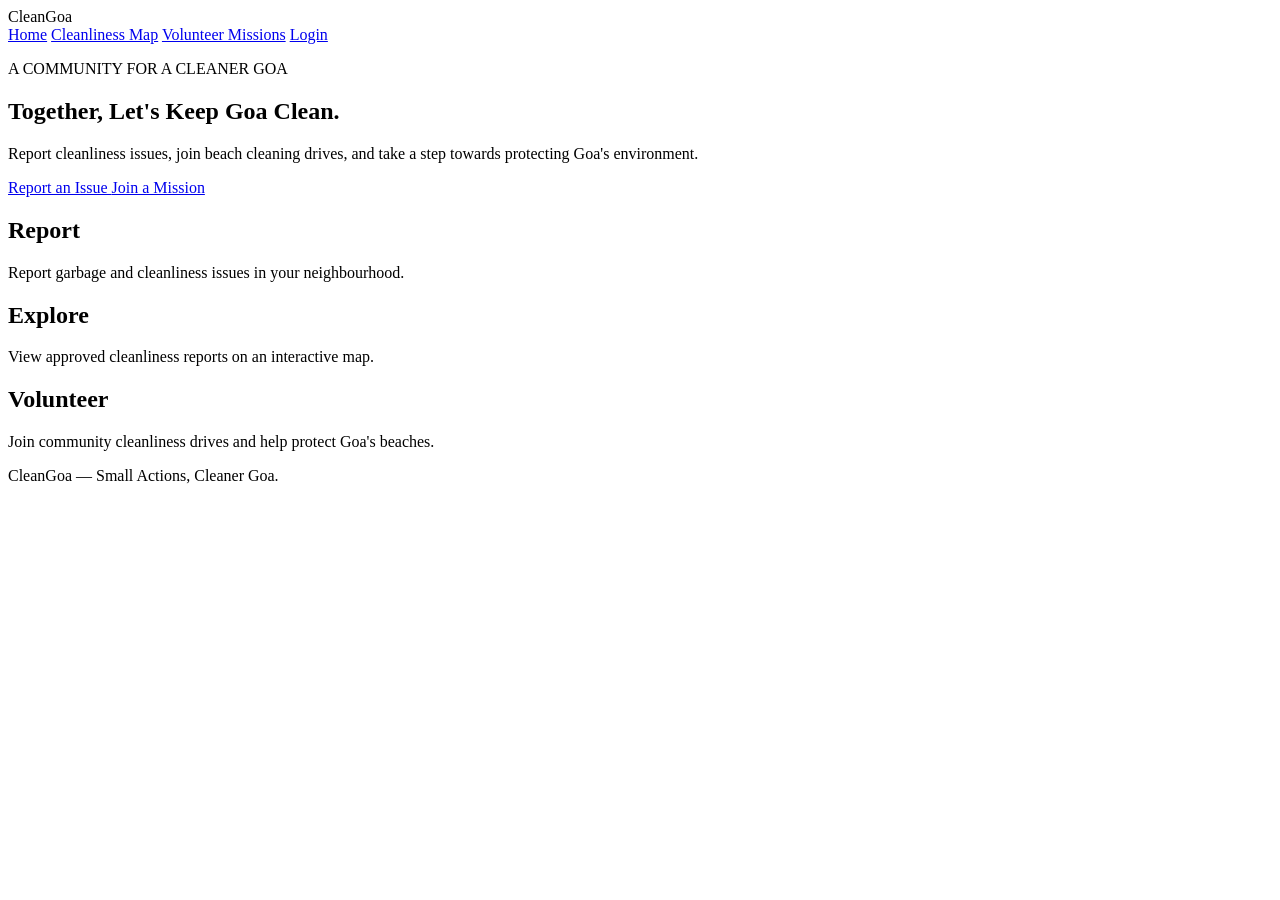
<file: code/frontend/index.html>
<!DOCTYPE html>
<html lang="en" xmlns:th="http://www.thymeleaf.org">

<head>
    <meta charset="UTF-8">
    <meta name="viewport" content="width=device-width, initial-scale=1.0">

    <title>CleanGoa | A Cleaner Goa</title>

    <link rel="stylesheet" th:href="@{/css/style.css}">
</head>

<body>

    <header>
        <div class="logo">CleanGoa</div>

        <nav>
            <a href="/">Home</a>
            <a href="/map">Cleanliness Map</a>
            <a href="/missions">Volunteer Missions</a>
            <a href="/login" class="login-btn">Login</a>
        </nav>
    </header>

    <main>

        <section class="hero">

            <p class="tagline">A COMMUNITY FOR A CLEANER GOA</p>

            <h1>
                Together, Let's Keep
                <span>Goa Clean.</span>
            </h1>

            <p class="description">
                Report cleanliness issues, join beach cleaning drives,
                and take a step towards protecting Goa's environment.
            </p>

            <div class="buttons">
                <a href="/report" class="primary-btn">
                    Report an Issue
                </a>

                <a href="/missions" class="secondary-btn">
                    Join a Mission
                </a>
            </div>

        </section>

        <section class="features">

            <div class="feature">
                <h2>Report</h2>
                <p>
                    Report garbage and cleanliness issues
                    in your neighbourhood.
                </p>
            </div>

            <div class="feature">
                <h2>Explore</h2>
                <p>
                    View approved cleanliness reports
                    on an interactive map.
                </p>
            </div>

            <div class="feature">
                <h2>Volunteer</h2>
                <p>
                    Join community cleanliness drives
                    and help protect Goa's beaches.
                </p>
            </div>

        </section>

    </main>

    <footer>
        <p>CleanGoa — Small Actions, Cleaner Goa.</p>
    </footer>

</body>
</html>
</file>
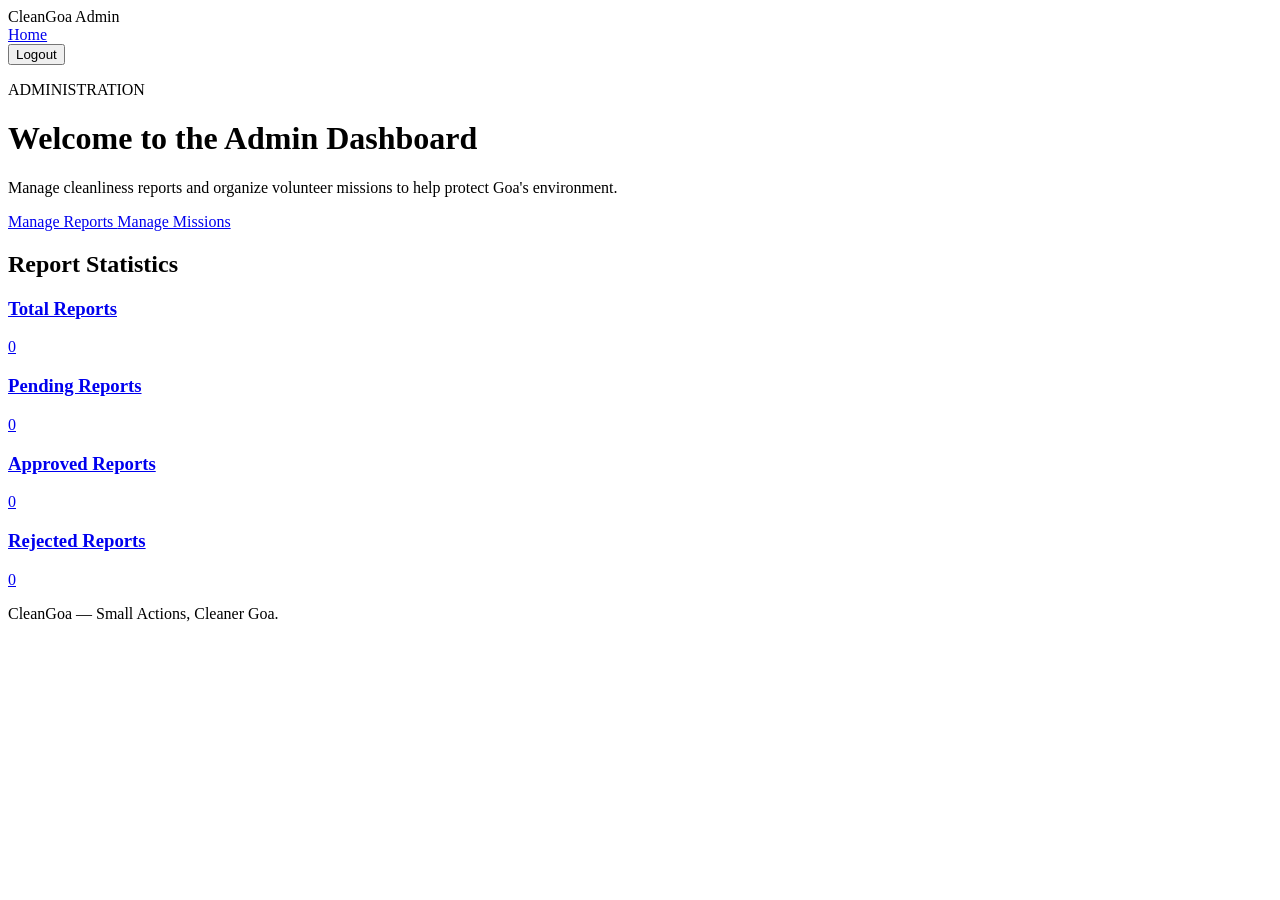
<file: code/frontend/admin-dashboard.html>
<!DOCTYPE html>
<html lang="en" xmlns:th="http://www.thymeleaf.org">

<head>
    <meta charset="UTF-8">
    <meta name="viewport" content="width=device-width, initial-scale=1.0">

    <title>Admin Dashboard | CleanGoa</title>

    <link rel="stylesheet" th:href="@{/css/style.css}">
</head>

<body>

    <header>
        <div class="logo">CleanGoa Admin</div>

        <nav>
            <a href="/">Home</a>

            <form th:action="@{/logout}" method="post">
                <button type="submit" class="logout-btn">
                    Logout
                </button>
            </form>
        </nav>
    </header>

    <main class="hero">

        <p class="tagline">ADMINISTRATION</p>

        <h1>
            Welcome to the
            <span>Admin Dashboard</span>
        </h1>

        <p class="description">
            Manage cleanliness reports and organize
            volunteer missions to help protect Goa's environment.
        </p>

        <div class="buttons">
            <a href="/admin/reports" class="primary-btn">
                Manage Reports
            </a>

            <a href="/admin/missions" class="secondary-btn">
                Manage Missions
            </a>
        </div>

        
<div class="report-statistics">

    <h2>Report Statistics</h2>

    <div class="statistics-grid">

        <a href="/admin/reports?status=ALL" class="stat-card">
            <h3>Total Reports</h3>
            <p th:text="${totalReports}">0</p>
        </a>

        <a href="/admin/reports?status=PENDING" class="stat-card">
            <h3>Pending Reports</h3>
            <p th:text="${pendingReports}">0</p>
        </a>

        <a href="/admin/reports?status=APPROVED" class="stat-card">
            <h3>Approved Reports</h3>
            <p th:text="${approvedReports}">0</p>
        </a>

        <a href="/admin/reports?status=REJECTED" class="stat-card">
            <h3>Rejected Reports</h3>
            <p th:text="${rejectedReports}">0</p>
        </a>

    </div>
</div>

    </main>

    <footer>
        <p>CleanGoa — Small Actions, Cleaner Goa.</p>
    </footer>

</body>
</html>
</file>
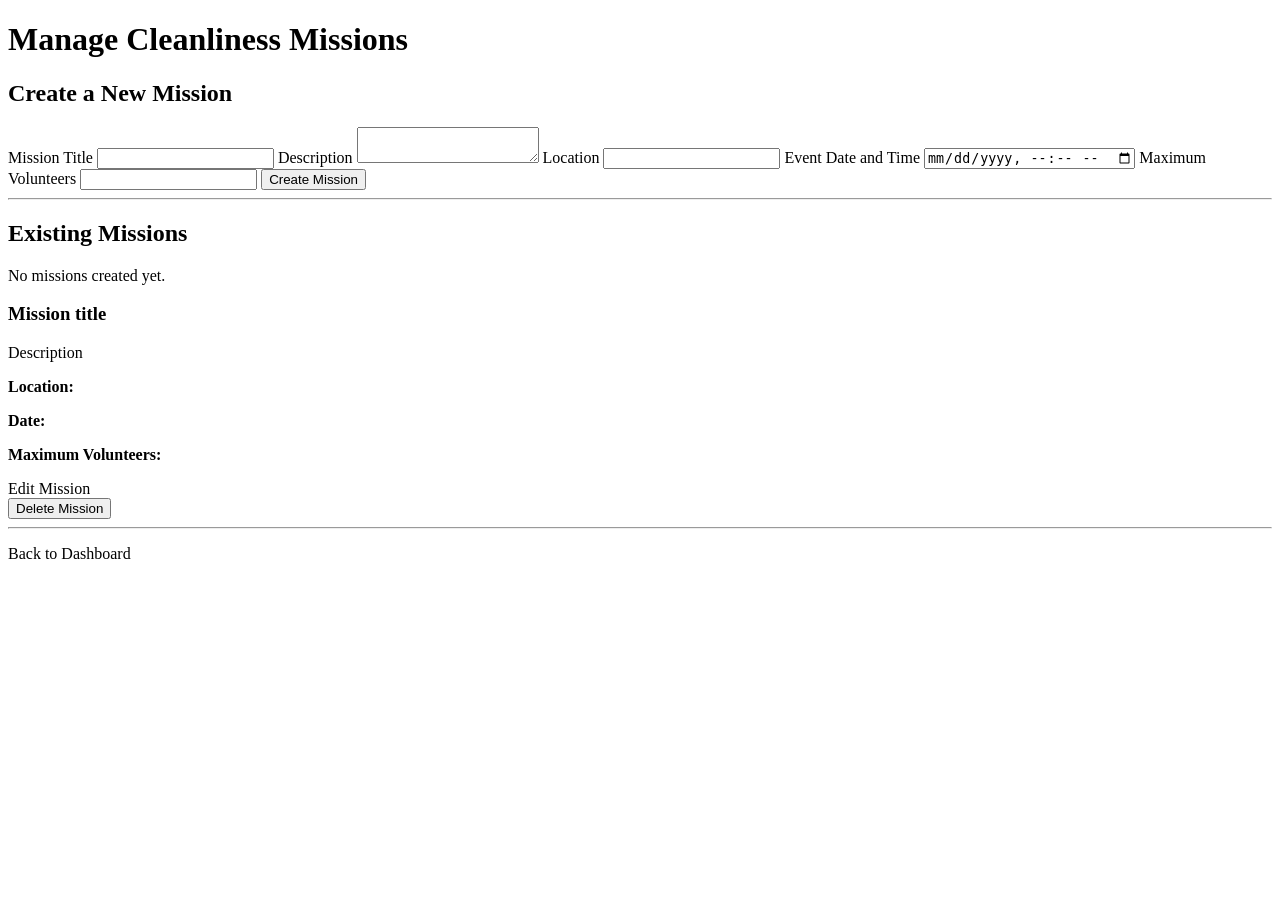
<file: code/frontend/admin-missions.html>
<!DOCTYPE html>
<html lang="en" xmlns:th="http://www.thymeleaf.org">
<head>
    <meta charset="UTF-8">
    <meta name="viewport" content="width=device-width, initial-scale=1.0">
    <title>Manage Missions - CleanGoa</title>
    <link rel="stylesheet" th:href="@{/css/style.css}">
</head>

<body>

<main class="missions-container admin-missions">

    <h1>Manage Cleanliness Missions</h1>


    <h2>Create a New Mission</h2>

    <form class="admin-mission-form"
      th:action="@{/admin/missions}"
      th:object="${mission}"
      method="post">

        <label>Mission Title</label>
        <input type="text" th:field="*{title}" required maxlength="255">

        <label>Description</label>
        <textarea th:field="*{description}" required maxlength="2000"></textarea>

        <label>Location</label>
        <input type="text" th:field="*{locationName}" required maxlength="255">

        <label>Event Date and Time</label>
        <input type="datetime-local" th:field="*{eventDate}" required>

        <label>Maximum Volunteers</label>
        <input type="number" th:field="*{maxVolunteers}" min="1" required>

        <button class="mission-button" type="submit">Create Mission</button>

    </form>

    <hr>

    <h2>Existing Missions</h2>

    <p th:if="${#lists.isEmpty(missions)}">No missions created yet.</p>

    <div class="mission-card" th:each="m : ${missions}">
        <h3 th:text="${m.title}">Mission title</h3>
        <p th:text="${m.description}">Description</p>
        <p>
            <strong>Location:</strong>
            <span th:text="${m.locationName}"></span>
        </p>
        <p>
            <strong>Date:</strong>
            <span th:text="${#temporals.format(m.eventDate, 'dd-MM-yyyy HH:mm')}"></span>
        </p>
        <p>
            <strong>Maximum Volunteers:</strong>
            <span th:text="${m.maxVolunteers}"></span>
        </p>

        <div class="mission-actions">

    <a class="primary-btn"
       th:href="@{/admin/missions/edit/{id}(id=${m.id})}">
        Edit Mission
    </a>

    <form th:action="@{/admin/missions/delete/{id}(id=${m.id})}"
          method="post"
          onsubmit="return confirm('Are you sure you want to delete this mission?');">

        <button type="submit" class="mission-delete-btn">
            Delete Mission
        </button>

    </form>

</div>

        <hr>
    </div>

    <p class="mission-links">
    <a class="secondary-btn" th:href="@{/admin/dashboard}">
        Back to Dashboard
    </a>
</p>
</main>
</body>
</html>
</file>
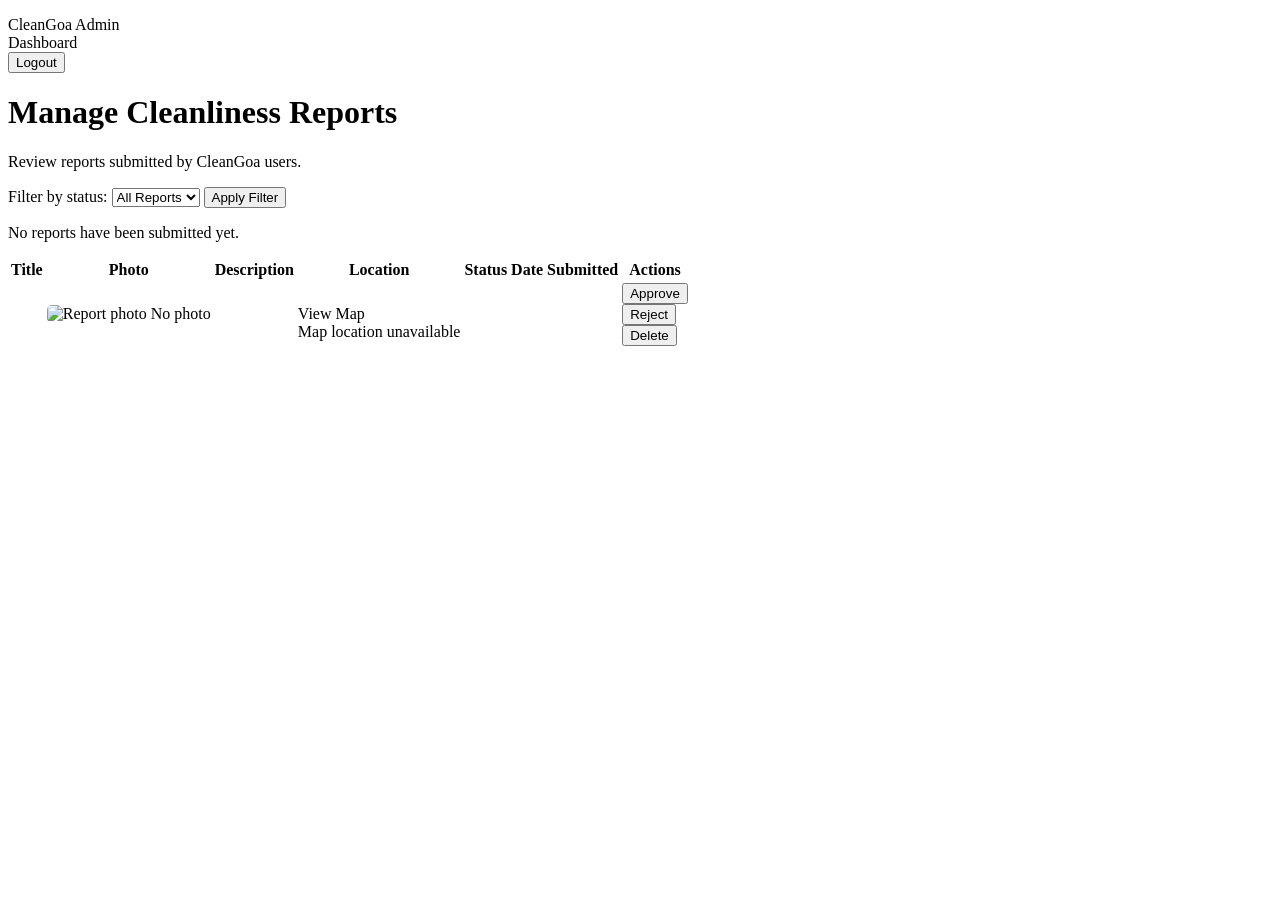
<file: code/frontend/admin-reports.html>
<!DOCTYPE html>

<html lang="en" xmlns:th="http://www.thymeleaf.org">

<head>
    <meta charset="UTF-8">
    <meta name="viewport" content="width=device-width, initial-scale=1.0">
    <title>Manage Reports | CleanGoa</title>
    <link rel="stylesheet" th:href="@{/css/style.css}">
</head>

<p th:if="${success}"
   th:text="${success}">
</p>

<body>

<header>
    <div class="logo">CleanGoa Admin</div>

    <nav>
        <a th:href="@{/admin/dashboard}">Dashboard</a>

        <form th:action="@{/logout}" method="post">
            <button type="submit" class="logout-btn">Logout</button>
        </form>
    </nav>
</header>

<main>
    <h1>Manage Cleanliness Reports</h1>

    <p>Review reports submitted by CleanGoa users.</p>

    <form th:action="@{/admin/reports}" method="get">

    <label for="status">Filter by status:</label>

    <select id="status" name="status">
        <option value="ALL"
                th:selected="${selectedStatus == 'ALL'}">
            All Reports
        </option>

        <option value="PENDING"
                th:selected="${selectedStatus == 'PENDING'}">
            Pending
        </option>

        <option value="APPROVED"
                th:selected="${selectedStatus == 'APPROVED'}">
            Approved
        </option>

        <option value="REJECTED"
                th:selected="${selectedStatus == 'REJECTED'}">
            Rejected
        </option>
    </select>

    <button type="submit">Apply Filter</button>

</form>

    <p th:if="${#lists.isEmpty(reports)}">
        No reports have been submitted yet.
    </p>

   <table class="reports-table"
       th:unless="${#lists.isEmpty(reports)}">
        <thead>
            <tr>
                <th>Title</th>
                <th>Photo</th>
                <th>Description</th>
                <th>Location</th>
                <th>Status</th>
                <th>Date Submitted</th>
                <th>Actions</th>
            </tr>
        </thead>

        <tbody>
            <tr th:each="report : ${reports}">
                <td th:text="${report.title}"></td>
                <td>
    <img
        th:if="${report.imagePath != null and !report.imagePath.isEmpty()}"
        th:src="@{/images/{filename}(filename=${report.imagePath})}"
        alt="Report photo"
        style="max-width: 120px; max-height: 90px;
               object-fit: contain; border-radius: 5px;">
    <span th:if="${report.imagePath == null or report.imagePath.isEmpty()}">
        No photo
    </span>
</td>
                <td th:text="${report.description}"></td>
                
            <td>
    <span th:text="${report.locationName}"></span>

<br>

<a
    th:if="${report.latitude != null and report.longitude != null}"
    th:href="'https://www.openstreetmap.org/?mlat=' + ${report.latitude} +
             '&amp;mlon=' + ${report.longitude} +
             '#map=16/' + ${report.latitude} + '/' + ${report.longitude}"
    target="_blank"
    rel="noopener noreferrer">
    View Map
</a>

<span th:if="${report.latitude == null or report.longitude == null}">
    <br>
    Map location unavailable
</span>

</td>


                <td>
    <span
        th:text="${report.status}"
        th:classappend="${report.status == 'APPROVED'} ? ' status-approved' :
                        (${report.status == 'REJECTED'} ? ' status-rejected' : ' status-pending')">
    </span>
</td>
                <td th:text="${#temporals.format(report.createdAt, 'dd-MM-yyyy HH:mm')}"></td>
                <td>
                    
<div>
    <form th:action="@{/admin/reports/{id}/approve(id=${report.id})}"
          method="post"
          class="report-action-form">

        <button type="submit" class="report-approve-btn">
            Approve
        </button>
    </form>

    <form th:action="@{/admin/reports/{id}/reject(id=${report.id})}"
          method="post"
          class="report-action-form">

        <button type="submit" class="report-reject-btn">
            Reject
        </button>
    </form>
</div>


<form th:if="${report.status == 'APPROVED'}"
      th:action="@{/admin/reports/{id}/delete(id=${report.id})}"
      method="post"
      onsubmit="return confirm('Are you sure you want to permanently delete this report?');"
      class="report-action-form">

    <button type="submit" class="report-delete-btn">
        Delete
    </button>
</form>



</td>
            </tr>
        </tbody>
    </table>

</main>

</body>
</html>
</file>
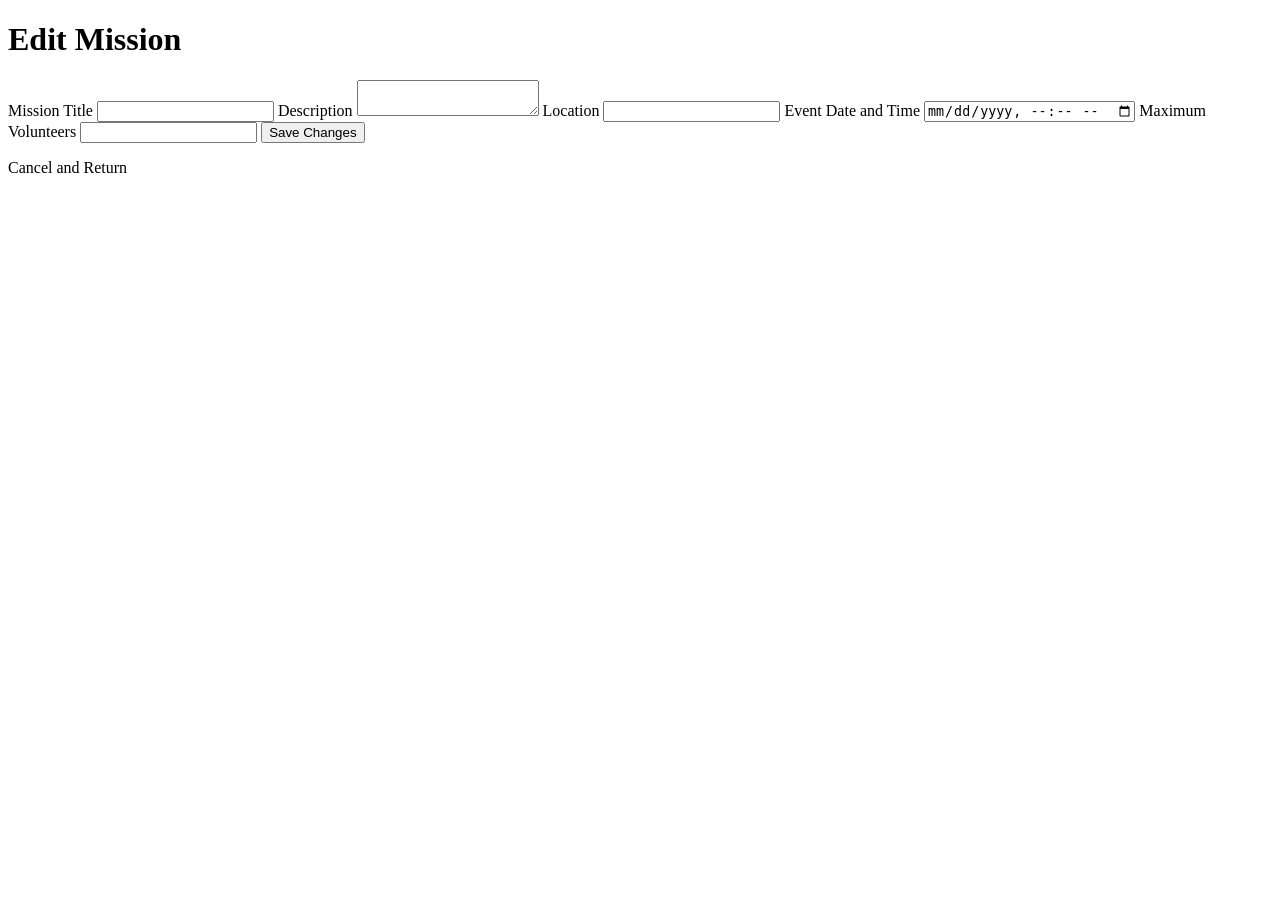
<file: code/frontend/edit-mission.html>
<!DOCTYPE html>
<html lang="en" xmlns:th="http://www.thymeleaf.org">
<head>
    <meta charset="UTF-8">
    <meta name="viewport" content="width=device-width, initial-scale=1.0">
    <title>Edit Mission - CleanGoa</title>
    <link rel="stylesheet" th:href="@{/css/style.css}">
</head>
<body>

<main class="missions-container admin-missions">

    <h1>Edit Mission</h1>

    <form class="admin-mission-form"
          th:action="@{/admin/missions/edit/{id}(id=${mission.id})}"
          th:object="${mission}"
          method="post">

        <label>Mission Title</label>
        <input type="text" th:field="*{title}" required maxlength="255">

        <label>Description</label>
        <textarea th:field="*{description}" required maxlength="2000"></textarea>

        <label>Location</label>
        <input type="text" th:field="*{locationName}" required maxlength="255">

        <label>Event Date and Time</label>
        <input type="datetime-local" th:field="*{eventDate}" required>

        <label>Maximum Volunteers</label>
        <input type="number" th:field="*{maxVolunteers}" min="1" required>

        <button class="mission-button" type="submit">Save Changes</button>
    </form>

    <p class="mission-links">
        <a class="secondary-btn" th:href="@{/admin/missions}">
            Cancel and Return
        </a>
    </p>

</main>
</body>
</html>
</file>
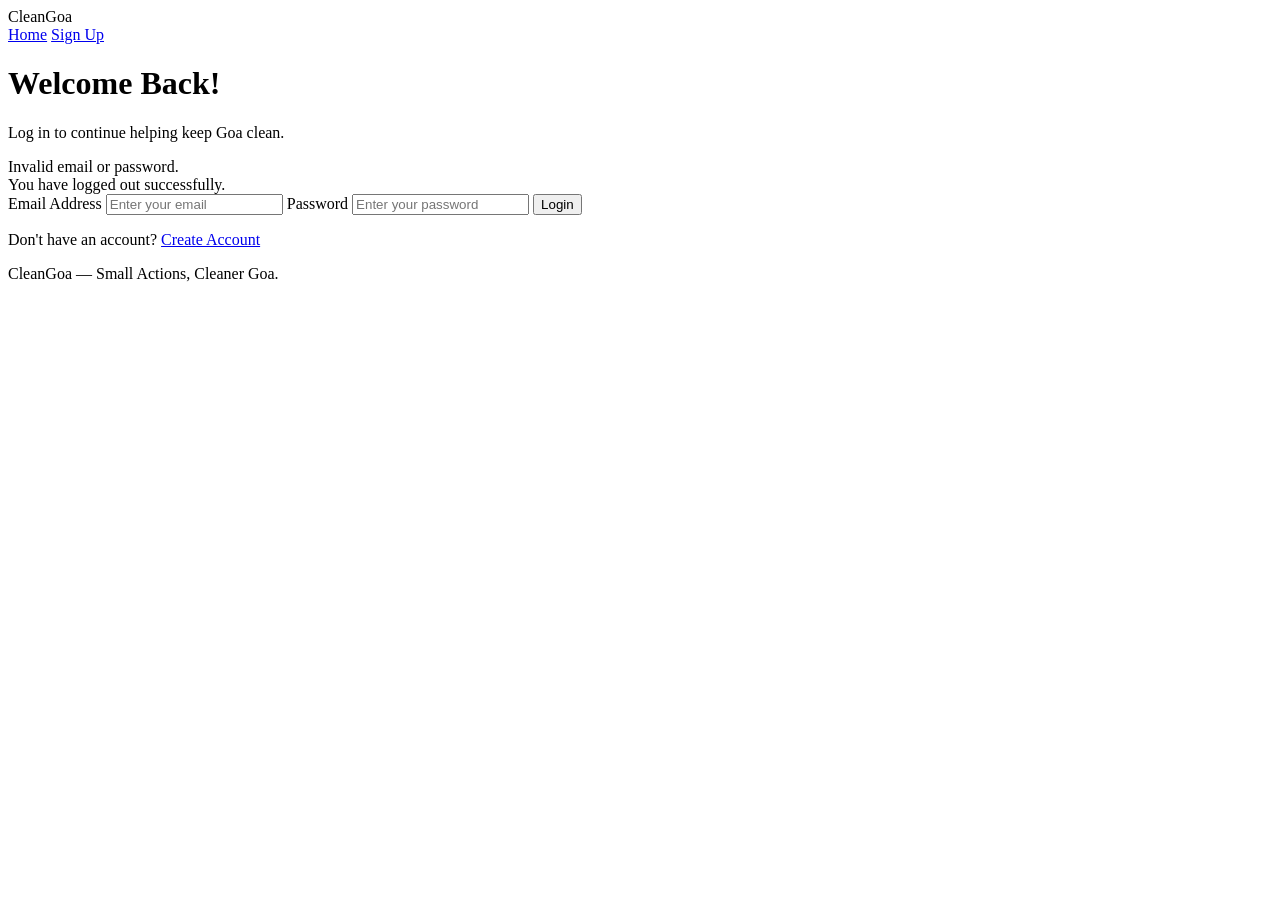
<file: code/frontend/login.html>
<!DOCTYPE html>
<html lang="en" xmlns:th="http://www.thymeleaf.org">

<head>
    <meta charset="UTF-8">
    <meta name="viewport" content="width=device-width, initial-scale=1.0">

    <title>Login | CleanGoa</title>

    <link rel="stylesheet" th:href="@{/css/style.css}">
</head>

<body>

    <header>
        <div class="logo">CleanGoa</div>

        <nav>
            <a href="/">Home</a>
            <a href="/signup">Sign Up</a>
        </nav>
    </header>

    <main class="signup-container">

        <div class="signup-card">

            <h1>Welcome Back!</h1>

            <p class="signup-description">
                Log in to continue helping keep Goa clean.
            </p>

            <div class="error-message" th:if="${param.error}">
                Invalid email or password.
            </div>

            <div class="success-message" th:if="${param.logout}">
                You have logged out successfully.
            </div>

            <form th:action="@{/login}" method="post">

                <label for="email">Email Address</label>

                <input
                    type="email"
                    id="email"
                    name="email"
                    placeholder="Enter your email"
                    required>

                <label for="password">Password</label>

                <input
                    type="password"
                    id="password"
                    name="password"
                    placeholder="Enter your password"
                    required>

                <button type="submit" class="primary-btn">
                    Login
                </button>

            </form>

            <p class="signup-footer">
                Don't have an account?
                <a href="/signup">Create Account</a>
            </p>

        </div>

    </main>

    <footer>
        <p>CleanGoa — Small Actions, Cleaner Goa.</p>
    </footer>

</body>
</html>
</file>
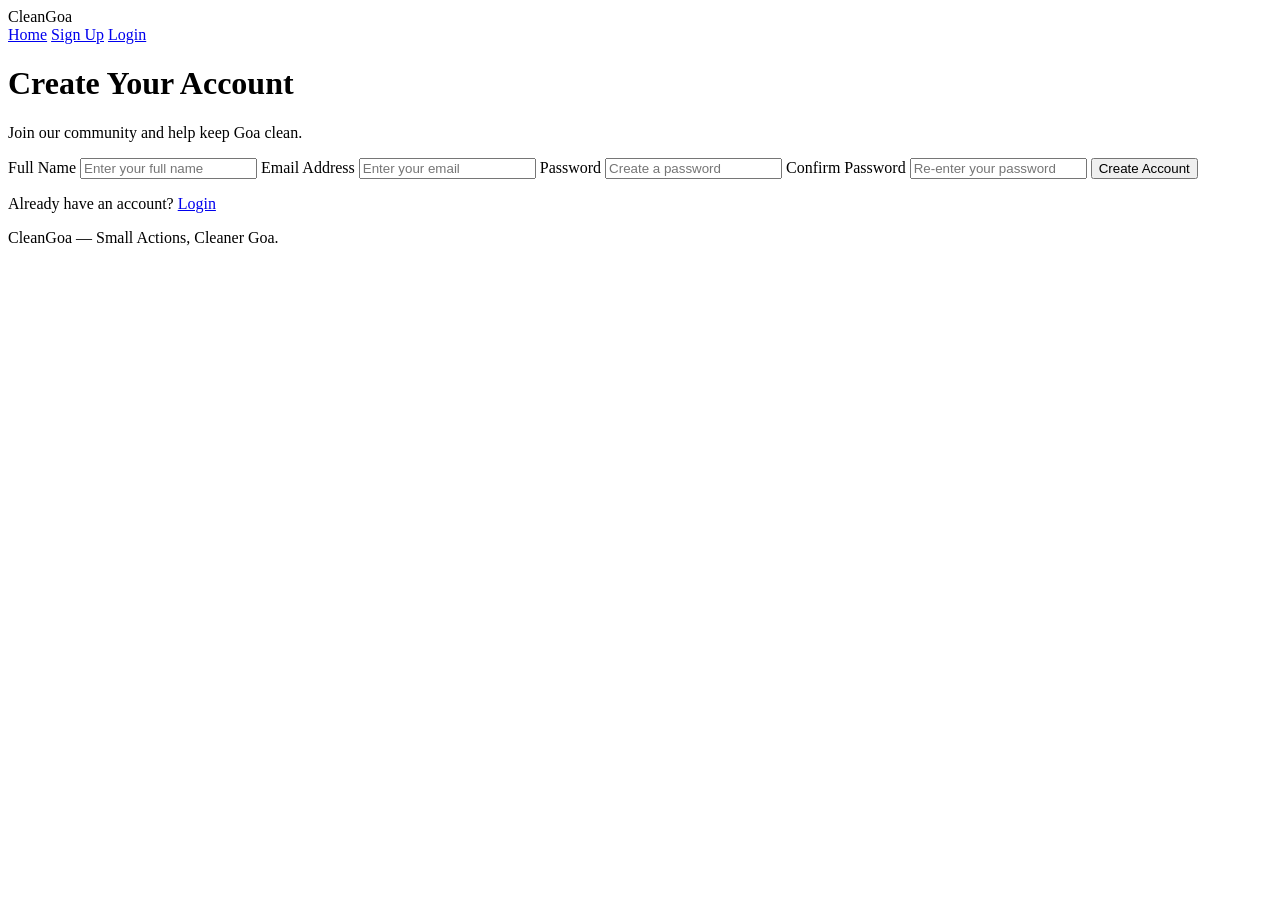
<file: code/frontend/signup.html>
<!DOCTYPE html>
<html lang="en" xmlns:th="http://www.thymeleaf.org">

<head>
    <meta charset="UTF-8">
    <meta name="viewport" content="width=device-width, initial-scale=1.0">

    <title>Sign Up | CleanGoa</title>

    <link rel="stylesheet" th:href="@{/css/style.css}">
</head>

<body>

    <header>
        <div class="logo">CleanGoa</div>

        <nav>
            <a href="/">Home</a>
            <a href="/signup">Sign Up</a>
            <a href="/login">Login</a>
        </nav>
    </header>

    <main class="signup-container">

        <div class="signup-card">

            <h1>Create Your Account</h1>

            <p class="signup-description">
                Join our community and help keep Goa clean.
            </p>

            <div class="success-message"
                 th:if="${success}"
                 th:text="${success}">
            </div>

            <div class="error-message"
                 th:if="${error}"
                 th:text="${error}">
            </div>

            <form th:action="@{/signup}" method="post">

                <label for="name">Full Name</label>
                <input
                    type="text"
                    id="name"
                    name="name"
                    placeholder="Enter your full name"
                    required
                    maxlength="100">

                <label for="email">Email Address</label>
                <input
                    type="email"
                    id="email"
                    name="email"
                    placeholder="Enter your email"
                    required
                    maxlength="254">

                <label for="password">Password</label>
                <input
                    type="password"
                    id="password"
                    name="password"
                    placeholder="Create a password"
                    required
                    minlength="8"
                    maxlength="72">

                <label for="confirmPassword">Confirm Password</label>
                <input
                    type="password"
                    id="confirmPassword"
                    name="confirmPassword"
                    placeholder="Re-enter your password"
                    required
                    minlength="8"
                    maxlength="72">

                <button type="submit" class="primary-btn">
                    Create Account
                </button>

            </form>

            <p class="signup-footer">
                Already have an account?
                <a href="/login">Login</a>
            </p>

        </div>

    </main>

    <footer>
        <p>CleanGoa — Small Actions, Cleaner Goa.</p>
    </footer>

</body>
</html>
</file>
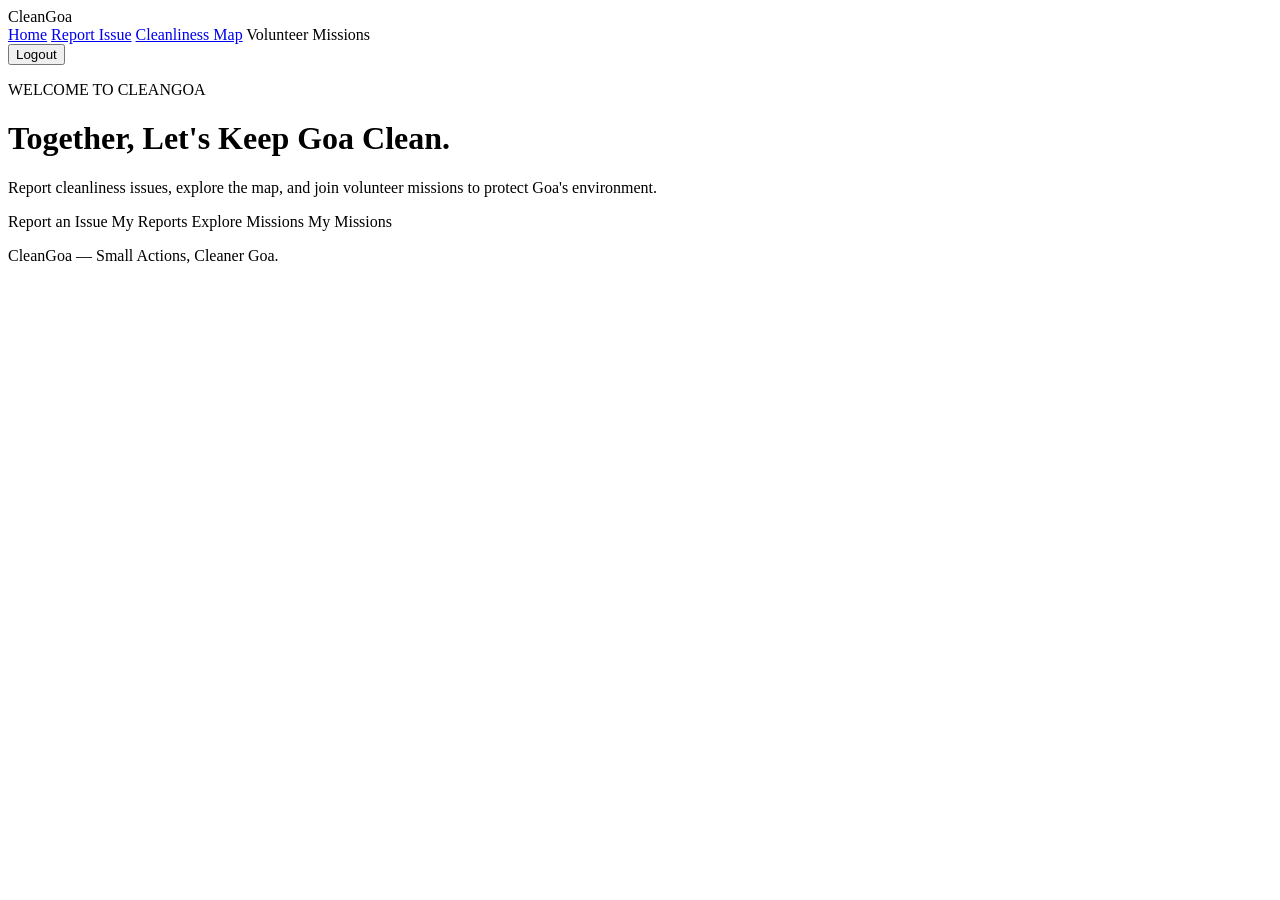
<file: code/frontend/user-dashboard.html>
<!DOCTYPE html>
<html lang="en" xmlns:th="http://www.thymeleaf.org">

<head>
    <meta charset="UTF-8">
    <meta name="viewport" content="width=device-width, initial-scale=1.0">

    <title>User Dashboard | CleanGoa</title>

    <link rel="stylesheet" th:href="@{/css/style.css}">
</head>

<body>

    <header>
        <div class="logo">CleanGoa</div>

        <nav>
            <a href="/">Home</a>
            <a href="/report">Report Issue</a>
            <a href="/map">Cleanliness Map</a>
            <a th:href="@{/user/missions}">Volunteer Missions</a>

            <form th:action="@{/logout}" method="post">
                <button type="submit" class="logout-btn">
                    Logout
                </button>
            </form>
        </nav>
    </header>

    <main class="hero">

        <p class="tagline">WELCOME TO CLEANGOA</p>

        <h1>
            Together, Let's Keep
            <span>Goa Clean.</span>
        </h1>

        <p class="description">
            Report cleanliness issues, explore the map,
            and join volunteer missions to protect Goa's environment.
        </p>


<div class="buttons">
    <a th:href="@{/report}" class="primary-btn">
        Report an Issue
    </a>

    <a th:href="@{/user/reports}" class="secondary-btn">
        My Reports
    </a>

    <a th:href="@{/user/missions}" class="secondary-btn">
        Explore Missions
    </a>

    <a th:href="@{/user/my-missions}" class="secondary-btn">
    My Missions
</a>

</div>


    </main>

    <footer>
        <p>CleanGoa — Small Actions, Cleaner Goa.</p>
    </footer>

</body>
</html>
</file>
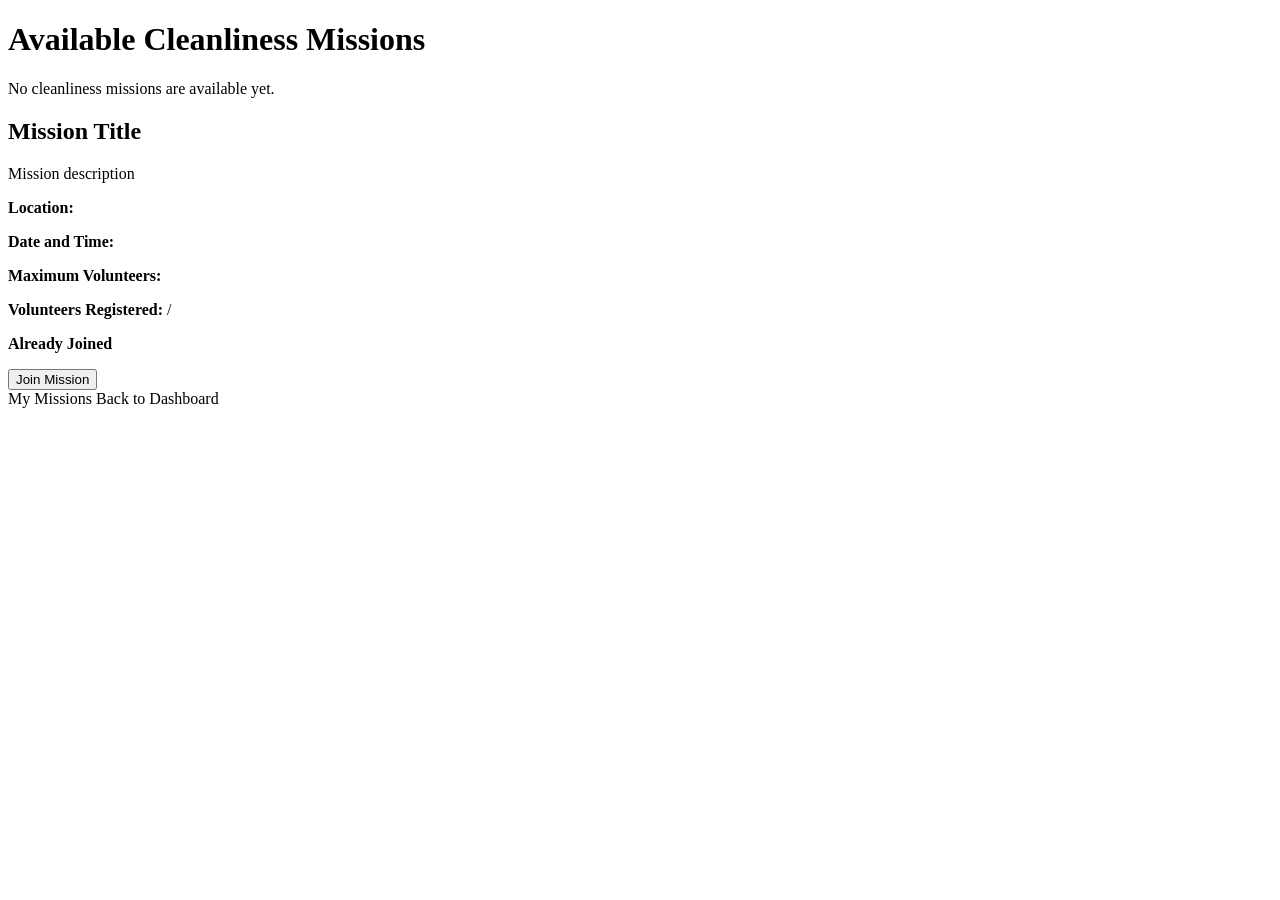
<file: code/frontend/user-missions.html>
<!DOCTYPE html>
<html lang="en" xmlns:th="http://www.thymeleaf.org">
<head>
    <meta charset="UTF-8">
    <meta name="viewport" content="width=device-width, initial-scale=1.0">
    <title>Cleanliness Missions - CleanGoa</title>
    <link rel="stylesheet" th:href="@{/css/style.css}">
</head>

<body>
    <main class="missions-container">

        <h1>Available Cleanliness Missions</h1>

        <p class="mission-message"
           th:if="${message}"
           th:text="${message}"></p>

        <p th:if="${#lists.isEmpty(missions)}">
            No cleanliness missions are available yet.
        </p>

        <div th:each="m : ${missions}" class="mission-card">

            <h2 th:text="${m.title}">Mission Title</h2>

            <p th:text="${m.description}">Mission description</p>

            <p>
                <strong>Location:</strong>
                <span th:text="${m.locationName}"></span>
            </p>

            <p>
                <strong>Date and Time:</strong>
                <span th:text="${#temporals.format(m.eventDate, 'dd-MM-yyyy HH:mm')}"></span>
            </p>

            <p>
                <strong>Maximum Volunteers:</strong>
                <span th:text="${m.maxVolunteers}"></span>
            </p>

            <p>
                <strong>Volunteers Registered:</strong>
                <span th:text="${volunteerCounts[m.id]}"></span>
                /
                <span th:text="${m.maxVolunteers}"></span>
            </p>

            <div th:if="${joinedMissionIds.contains(m.id)}">
                <p><strong>Already Joined</strong></p>
            </div>

            <form th:unless="${joinedMissionIds.contains(m.id)}"
                  th:action="@{/user/missions/join}" method="post">

                <input type="hidden" name="missionId" th:value="${m.id}">

                <button class="mission-button" type="submit">
                    Join Mission
                </button>
            </form>

        </div>

        <div class="mission-links">
            <a th:href="@{/user/my-missions}">My Missions</a>
            <a th:href="@{/user/dashboard}">Back to Dashboard</a>
        </div>

    </main>
</body>
</html>
</file>
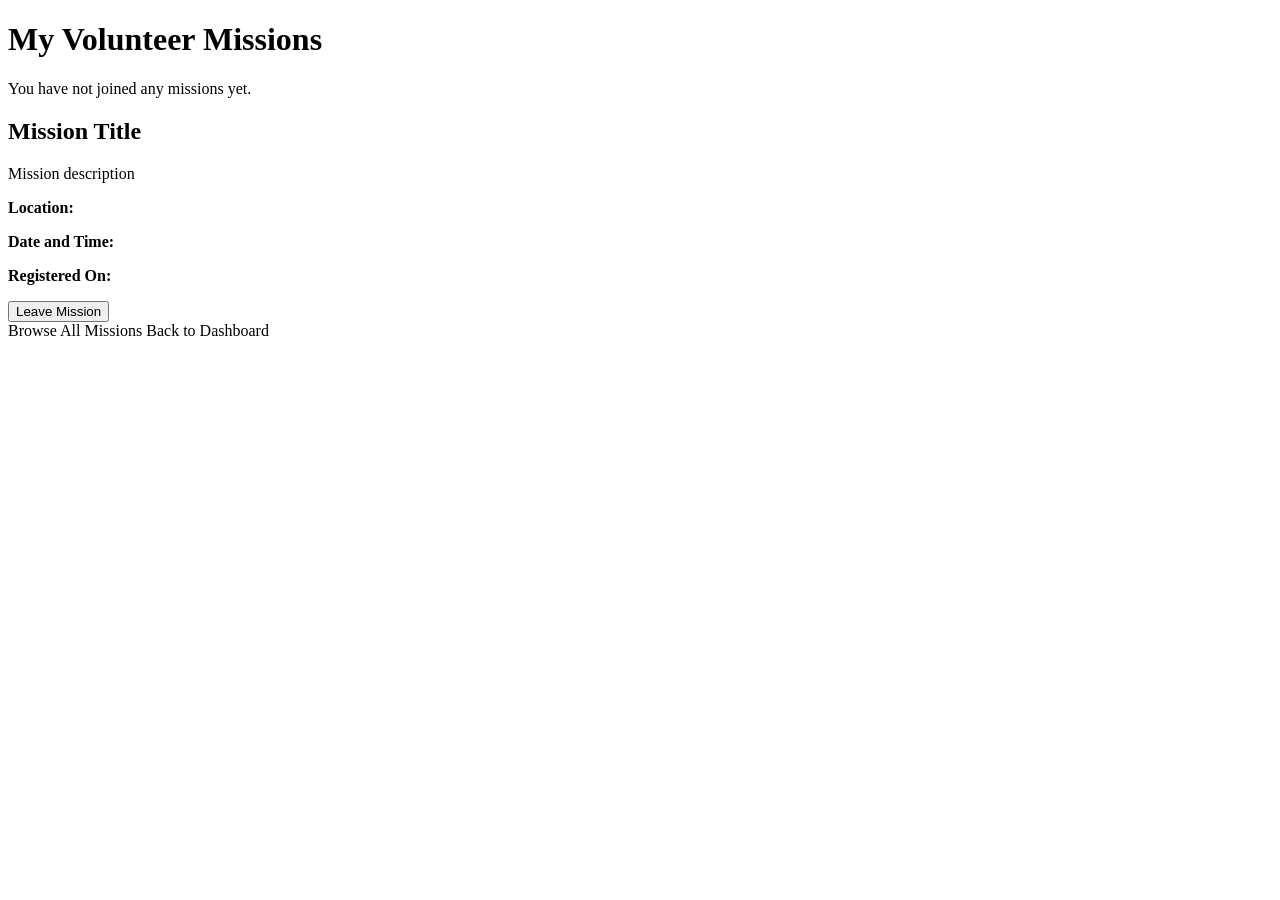
<file: code/frontend/user-my-missions.html>
<!DOCTYPE html>
<html lang="en" xmlns:th="http://www.thymeleaf.org">
<head>
    <meta charset="UTF-8">
    <meta name="viewport" content="width=device-width, initial-scale=1.0">
    <title>My Missions - CleanGoa</title>
    <link rel="stylesheet" th:href="@{/css/style.css}">
</head>


<body>
    <main class="missions-container">

        <h1>My Volunteer Missions</h1>

        <p class="mission-message"
           th:if="${message}"
           th:text="${message}"></p>

        <p th:if="${#lists.isEmpty(registrations)}">
            You have not joined any missions yet.
        </p>

        <div th:each="registration : ${registrations}"
             class="mission-card">

            <h2 th:text="${registration.mission.title}">
                Mission Title
            </h2>

            <p th:text="${registration.mission.description}">
                Mission description
            </p>

            <p>
                <strong>Location:</strong>
                <span th:text="${registration.mission.locationName}"></span>
            </p>

            <p>
                <strong>Date and Time:</strong>
                <span th:text="${#temporals.format(registration.mission.eventDate, 'dd-MM-yyyy HH:mm')}"></span>
            </p>

            <p>
                <strong>Registered On:</strong>
                <span th:text="${#temporals.format(registration.registeredAt, 'dd-MM-yyyy HH:mm')}"></span>
            </p>

            <form th:action="@{/user/missions/leave}" method="post"
                  onsubmit="return confirm('Are you sure you want to leave this mission?');">

                <input type="hidden" name="missionId"
                       th:value="${registration.mission.id}">

                <button class="mission-button" type="submit">
                    Leave Mission
                </button>
            </form>

        </div>

        <div class="mission-links">
            <a th:href="@{/user/missions}">Browse All Missions</a>
            <a th:href="@{/user/dashboard}">Back to Dashboard</a>
        </div>

    </main>
</body>
</html>
</file>
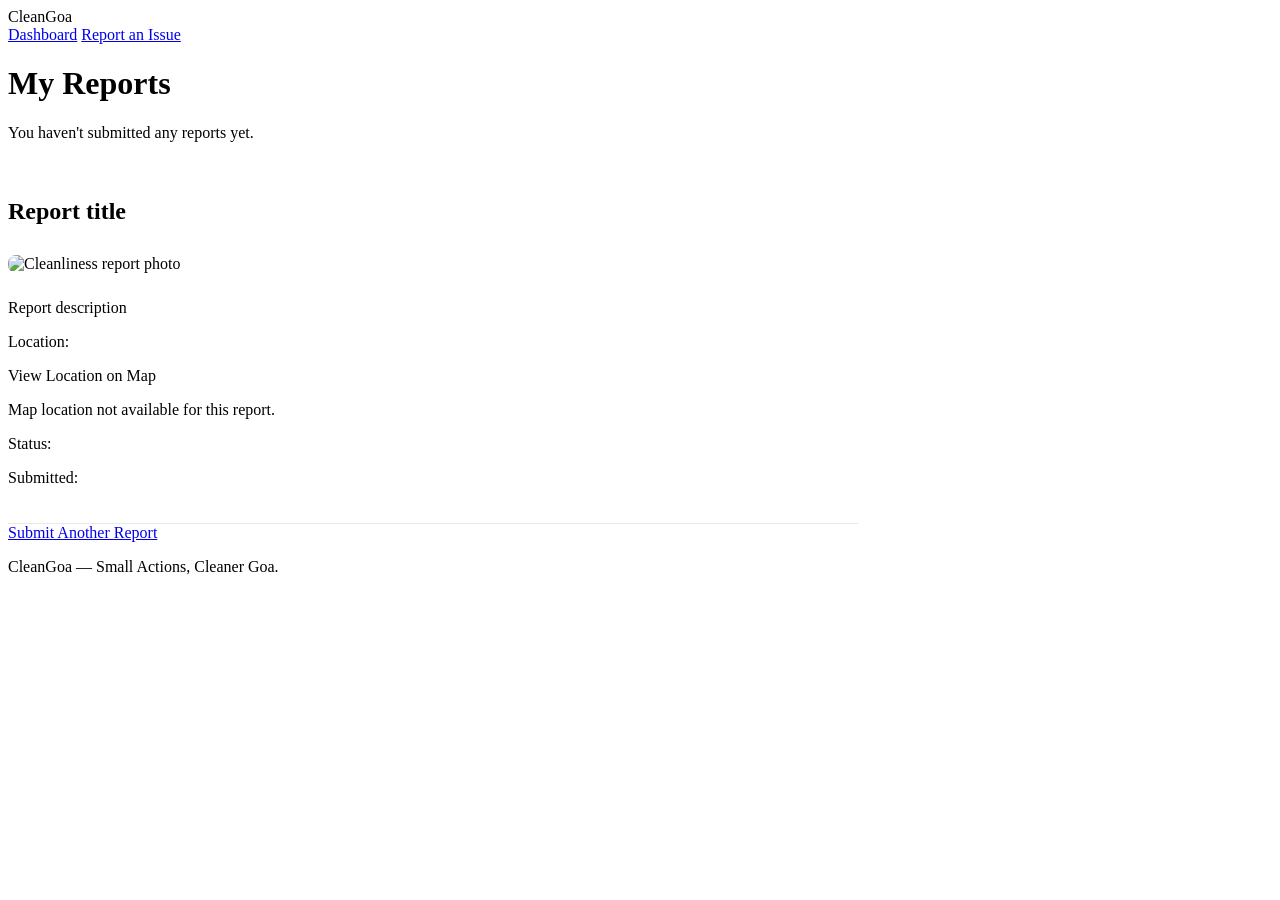
<file: code/frontend/user-reports.html>
<!DOCTYPE html>
<html lang="en" xmlns:th="http://www.thymeleaf.org">

<head>
    <meta charset="UTF-8">
    <meta name="viewport" content="width=device-width, initial-scale=1.0">

    <title>My Reports | CleanGoa</title>

    <link rel="stylesheet" th:href="@{/css/style.css}">
</head>

<body>

    <header>
        <div class="logo">CleanGoa</div>

        <nav>
            <a href="/user/dashboard">Dashboard</a>
            <a href="/report">Report an Issue</a>
        </nav>
    </header>

    <main class="signup-container">

        <div class="signup-card" style="max-width: 850px;">

            <h1>My Reports</h1>

            <div class="success-message"
                 th:if="${success}"
                 th:text="${success}">
            </div>

            <p th:if="${#lists.isEmpty(reports)}">
                You haven't submitted any reports yet.
            </p>

            <div th:each="report : ${reports}"
                 style="border-bottom: 1px solid #e5ebe5;
                        padding: 20px 0;">

                <h2 th:text="${report.title}">Report title</h2>

                <div th:if="${report.imagePath != null and !report.imagePath.isEmpty()}">
    <img
        th:src="@{/images/{filename}(filename=${report.imagePath})}"
        alt="Cleanliness report photo"
        style="max-width: 300px; max-height: 220px;
               object-fit: contain; border-radius: 8px;
               margin: 10px 0;">
</div>

                <p th:text="${report.description}">
                    Report description
                </p>

               <p>
    Location:
    <span th:text="${report.locationName}"></span>
</p>

<p th:if="${report.latitude != null and report.longitude != null}">
    <a
        th:href="'https://www.openstreetmap.org/?mlat=' + ${report.latitude} +
                 '&amp;mlon=' + ${report.longitude} +
                 '#map=16/' + ${report.latitude} + '/' + ${report.longitude}"
        target="_blank"
        rel="noopener noreferrer"
        class="primary-btn">
        View Location on Map
    </a>
</p>

<p th:if="${report.latitude == null or report.longitude == null}">
    Map location not available for this report.
</p>


                <p>
    Status:
    <strong
        th:text="${report.status}"
        th:classappend="${report.status == 'APPROVED'} ? ' status-approved' :
                        (${report.status == 'REJECTED'} ? ' status-rejected' : ' status-pending')">
    </strong>
</p>


                <p>
                    Submitted:
                    <span th:text="${#temporals.format(
                        report.createdAt,
                        'dd-MM-yyyy HH:mm'
                    )}"></span>
                </p>

            </div>

            <a href="/report" class="primary-btn">
                Submit Another Report
            </a>

        </div>

    </main>

    <footer>
        <p>CleanGoa — Small Actions, Cleaner Goa.</p>
    </footer>

</body>
</html>
</file>
